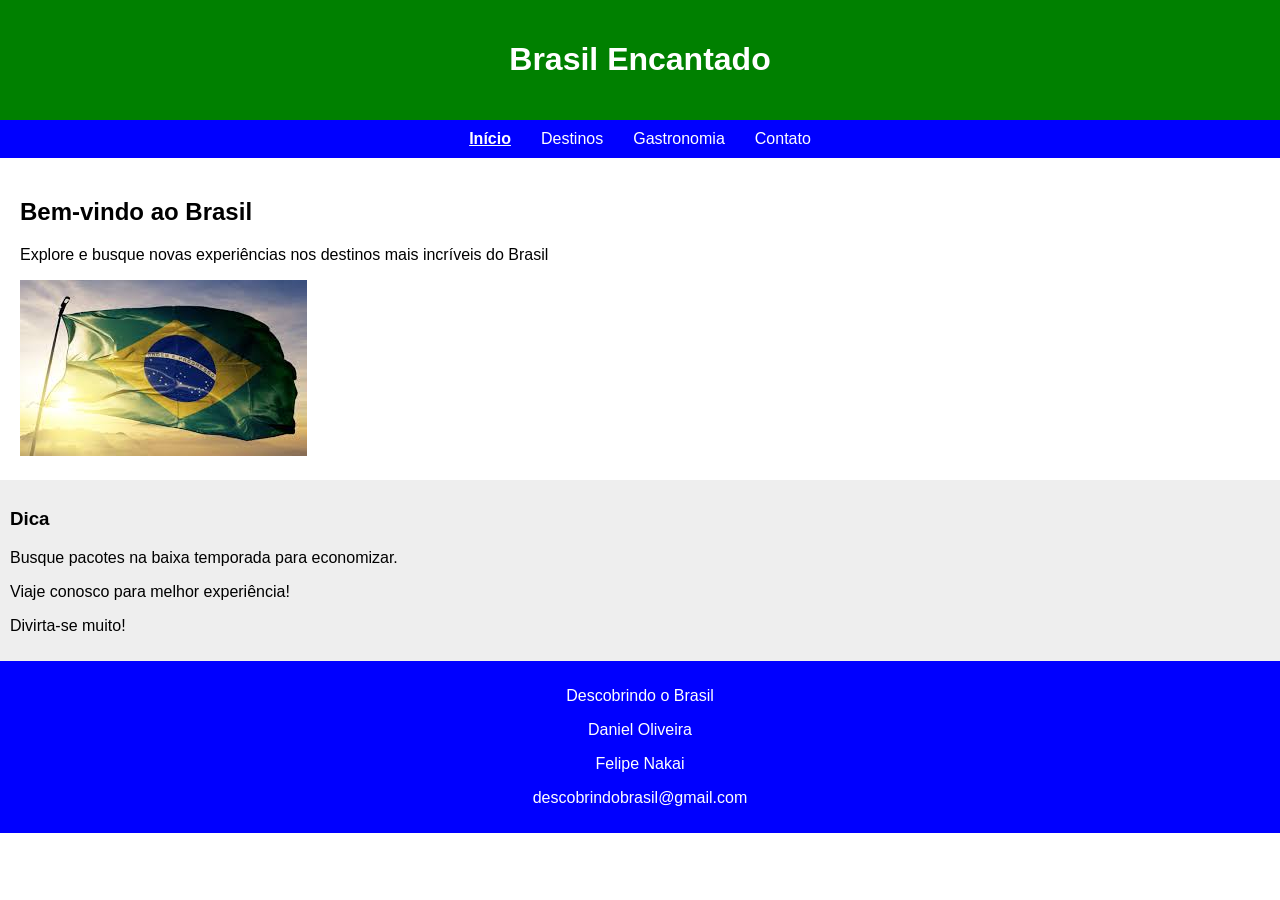
<file: index.html>
<!DOCTYPE html>
<html lang="pt-br">
<head>
    <meta charset="UTF-8">
    <meta name="viewport" content="width=device-width, initial-scale=1.0">
    <title>Descobrindo o Brasil</title>
    <link rel="stylesheet" href="style.css">
</head>
<body>
<header>
    <h1>Brasil Encantado</h1>
</header>

<nav>
    <ul>
        <li><a href="index.html" class="ativo">Início</a></li>
        <li><a href="destinos.html">Destinos</a></li>
        <li><a href="gastronomia.html">Gastronomia</a></li>
        <li><a href="contato.html">Contato</a></li>
    </ul>
</nav>

<main>
    <section>
        <h2>Bem-vindo ao Brasil</h2>
        <p>Explore e busque novas experiências nos destinos mais incríveis do Brasil</p>
        <img src="Brasil.jpg" alt="Imagem do Brasil">
    </section>
</main>

<aside>
    <h3>Dica</h3>
    <p>Busque pacotes na baixa temporada para economizar.</p>
    <p>Viaje conosco para melhor experiência!</p>
    <p>Divirta-se muito!</p>
</aside>

<footer>
    <p>Descobrindo o Brasil</p>
    <p>Daniel Oliveira</p>
    <p>Felipe Nakai</p>
    <p>descobrindobrasil@gmail.com</p>
</footer>
</body>
</html>
</file>
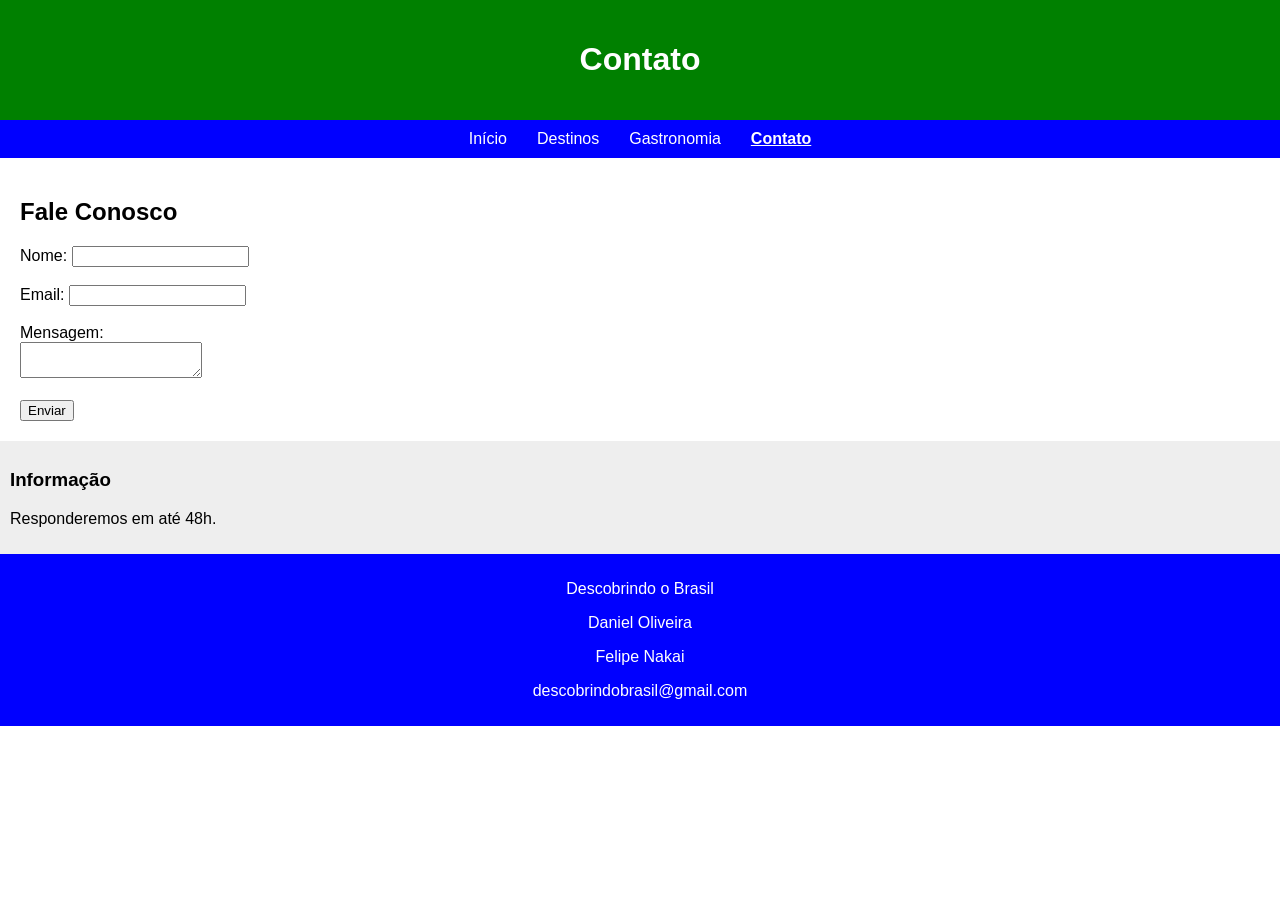
<file: contato.html>
<!DOCTYPE html>
<html lang="pt-br">
<head>
    <meta charset="UTF-8">
    <meta name="viewport" content="width=device-width, initial-scale=1.0">
    <title>Contato</title>
    <link rel="stylesheet" href="style.css">
</head>
<body>
<header>
    <h1>Contato</h1>
</header>

<nav>
    <ul>
        <li><a href="index.html">Início</a></li>
        <li><a href="destinos.html">Destinos</a></li>
        <li><a href="gastronomia.html">Gastronomia</a></li>
        <li><a href="contato.html" class="ativo">Contato</a></li>
    </ul>
</nav>

<main>
    <section>
        <h2>Fale Conosco</h2>
        <form>
            <label>Nome:</label>
            <input type="text"><br><br>

            <label>Email:</label>
            <input type="email"><br><br>

            <label>Mensagem:</label><br>
            <textarea></textarea><br><br>

            <button type="submit">Enviar</button>
        </form>
    </section>
</main>

<aside>
    <h3>Informação</h3>
    <p>Responderemos em até 48h.</p>
</aside>

<footer>
    <p>Descobrindo o Brasil</p>
    <p>Daniel Oliveira</p>
    <p>Felipe Nakai</p>
    <p>descobrindobrasil@gmail.com</p>
</footer>
</body>
</html>
</file>
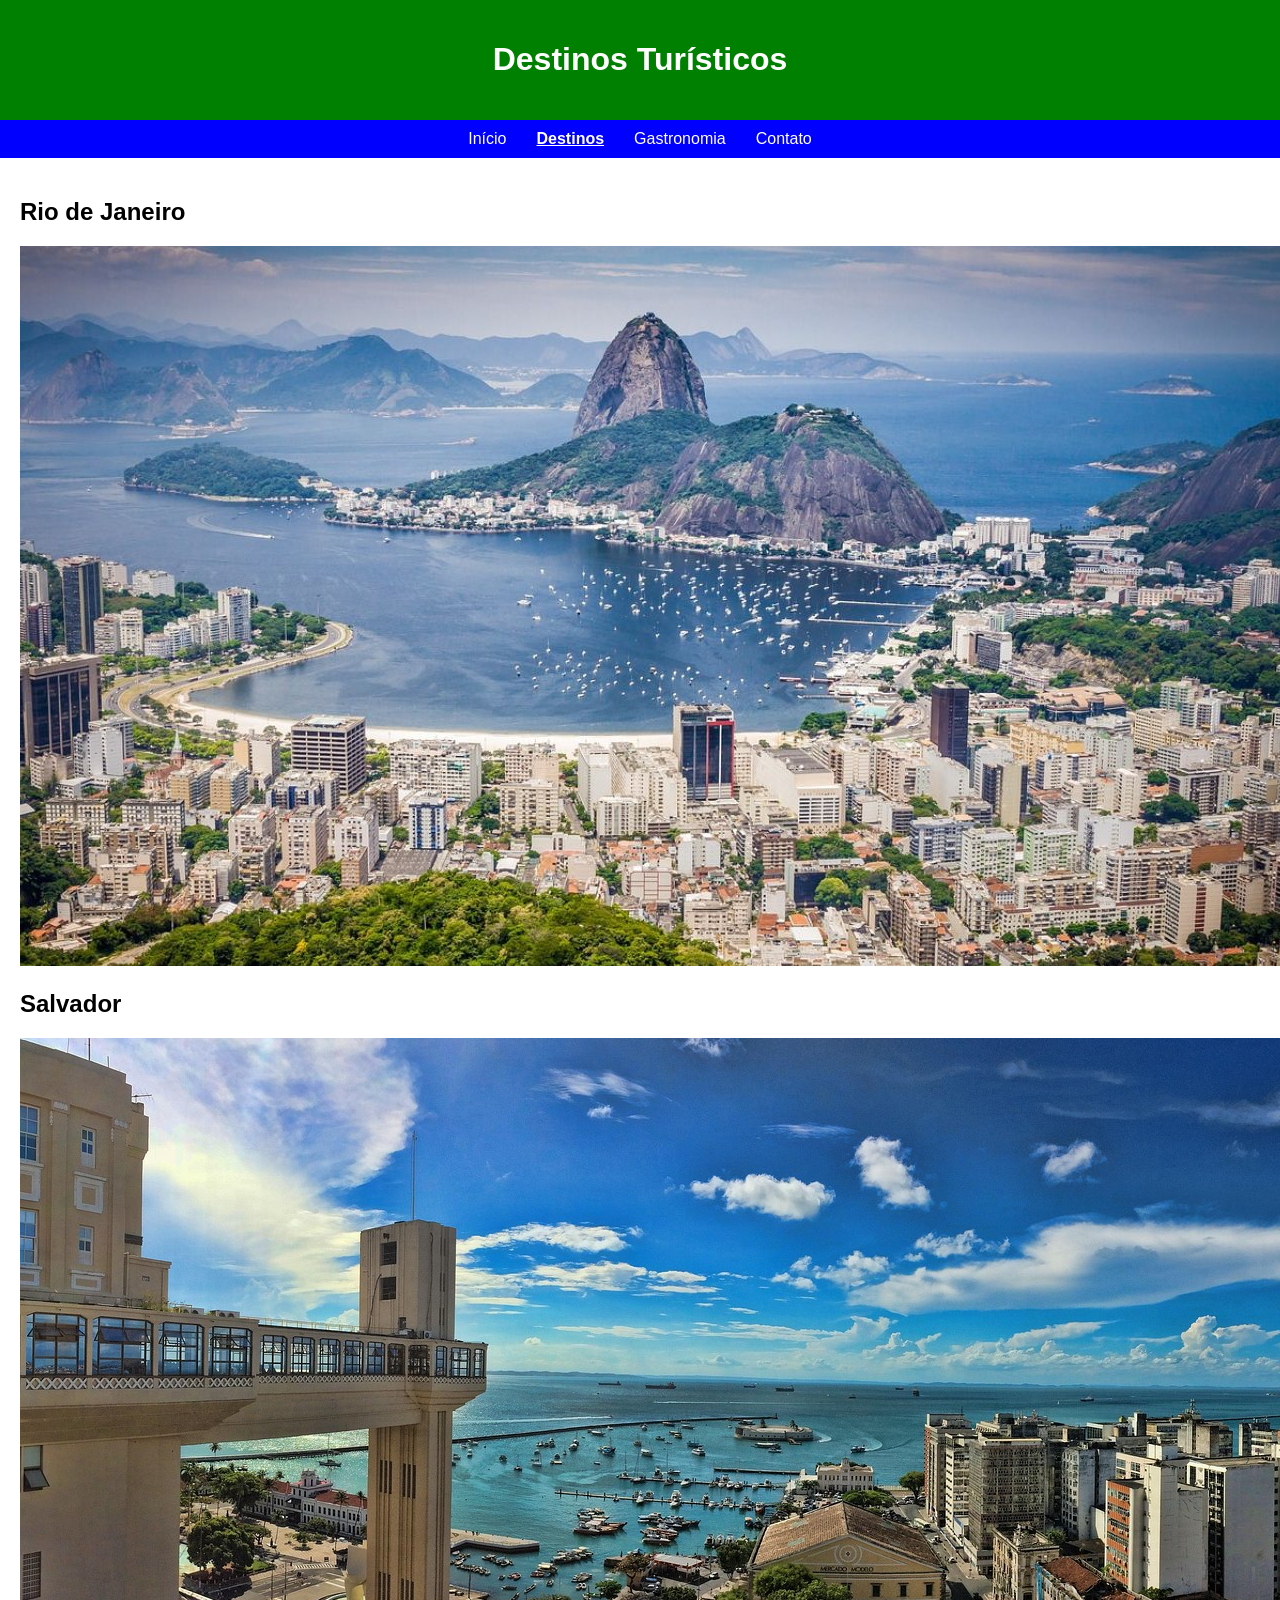
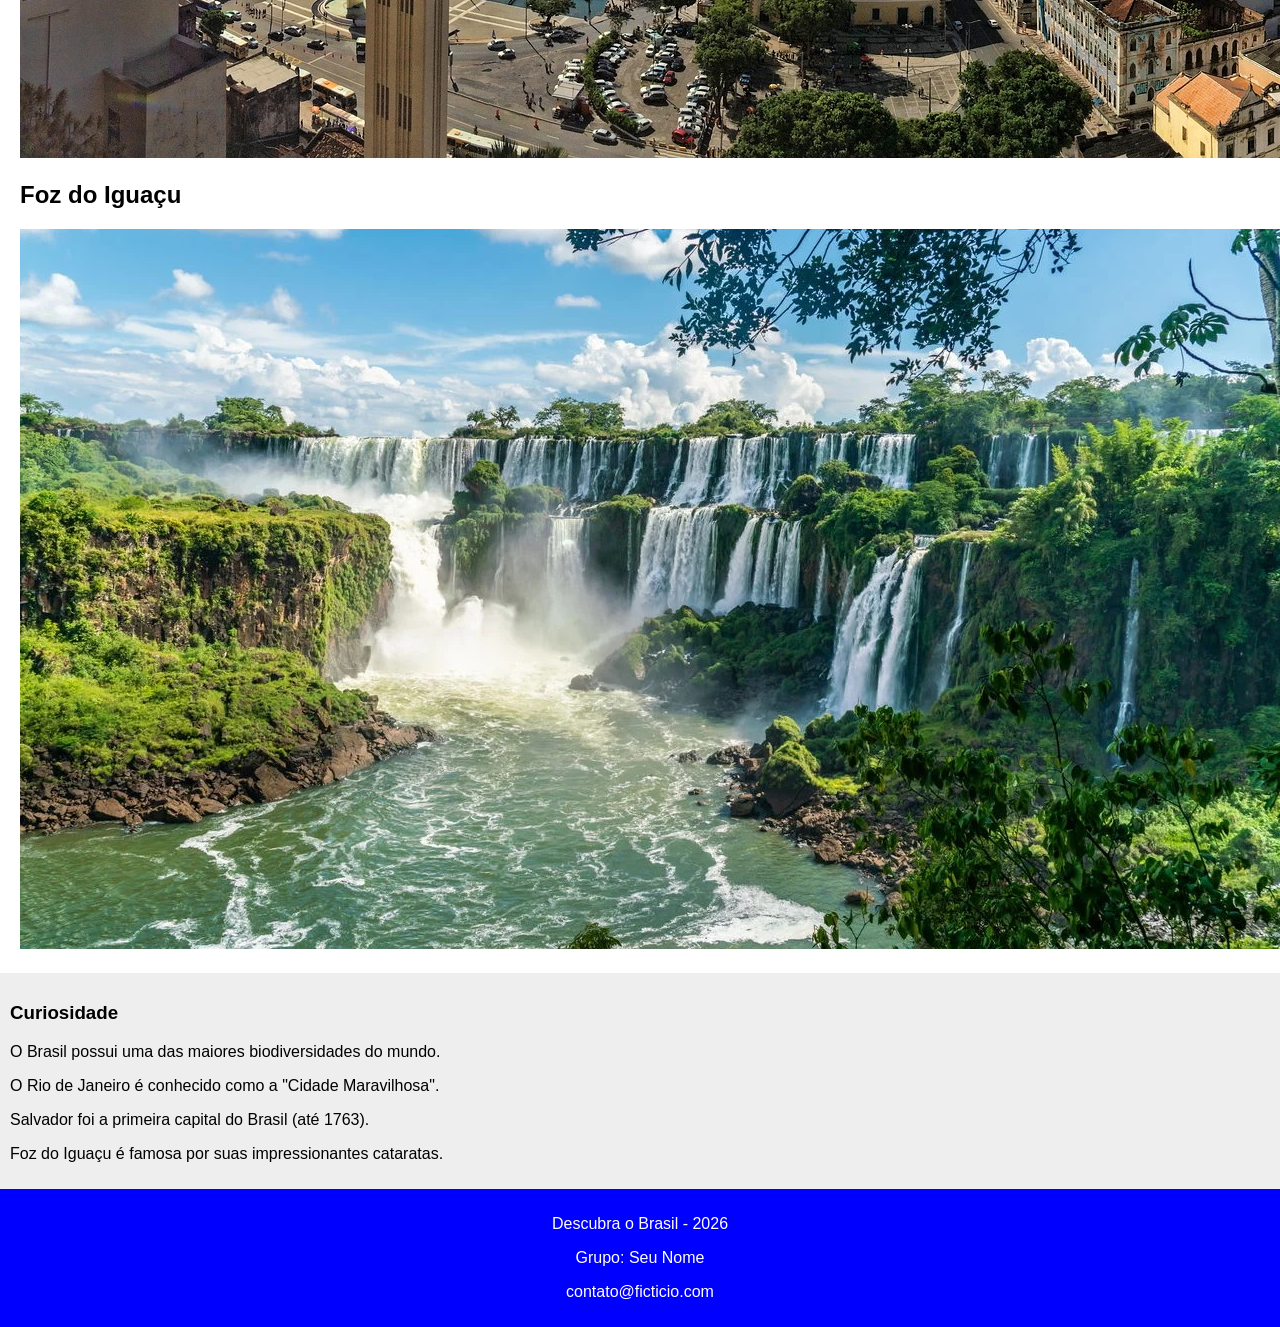
<file: destinos.html>
<!DOCTYPE html>
<html lang="pt-br">
<head>
    <meta charset="UTF-8">
    <meta name="viewport" content="width=device-width, initial-scale=1.0">
    <title>Destinos</title>
    <link rel="stylesheet" href="style.css">
</head>
<body>
<header>
    <h1>Destinos Turísticos</h1>
</header>

<nav>
    <ul>
        <li><a href="index.html">Início</a></li>
        <li><a href="destinos.html" class="ativo">Destinos</a></li>
        <li><a href="gastronomia.html">Gastronomia</a></li>
        <li><a href="contato.html">Contato</a></li>
    </ul>
</nav>

<main>
    <section>
        <h2>Rio de Janeiro</h2>
        <img src="Rio de Janeiro.jpg" alt="Rio de Janeiro">

        <h2>Salvador</h2>
        <img src="Salvador.jpg" alt="Salvador">

        <h2>Foz do Iguaçu</h2>
        <img src="Foz do Iguaçu.jpg" alt="Foz do Iguaçu">
    </section>
</main>

<aside>
    <h3>Curiosidade</h3>
    <p>O Brasil possui uma das maiores biodiversidades do mundo.</p>
    <p>O Rio de Janeiro é conhecido como a "Cidade Maravilhosa".</p>
    <p>Salvador foi a primeira capital do Brasil (até 1763).</p>
    <p>Foz do Iguaçu é famosa por suas impressionantes cataratas.</p>
    
</aside>

<footer>
    <p>Descubra o Brasil - 2026</p>
    <p>Grupo: Seu Nome</p>
    <p>contato@ficticio.com</p>
</footer>
</body>
</html>
</file>
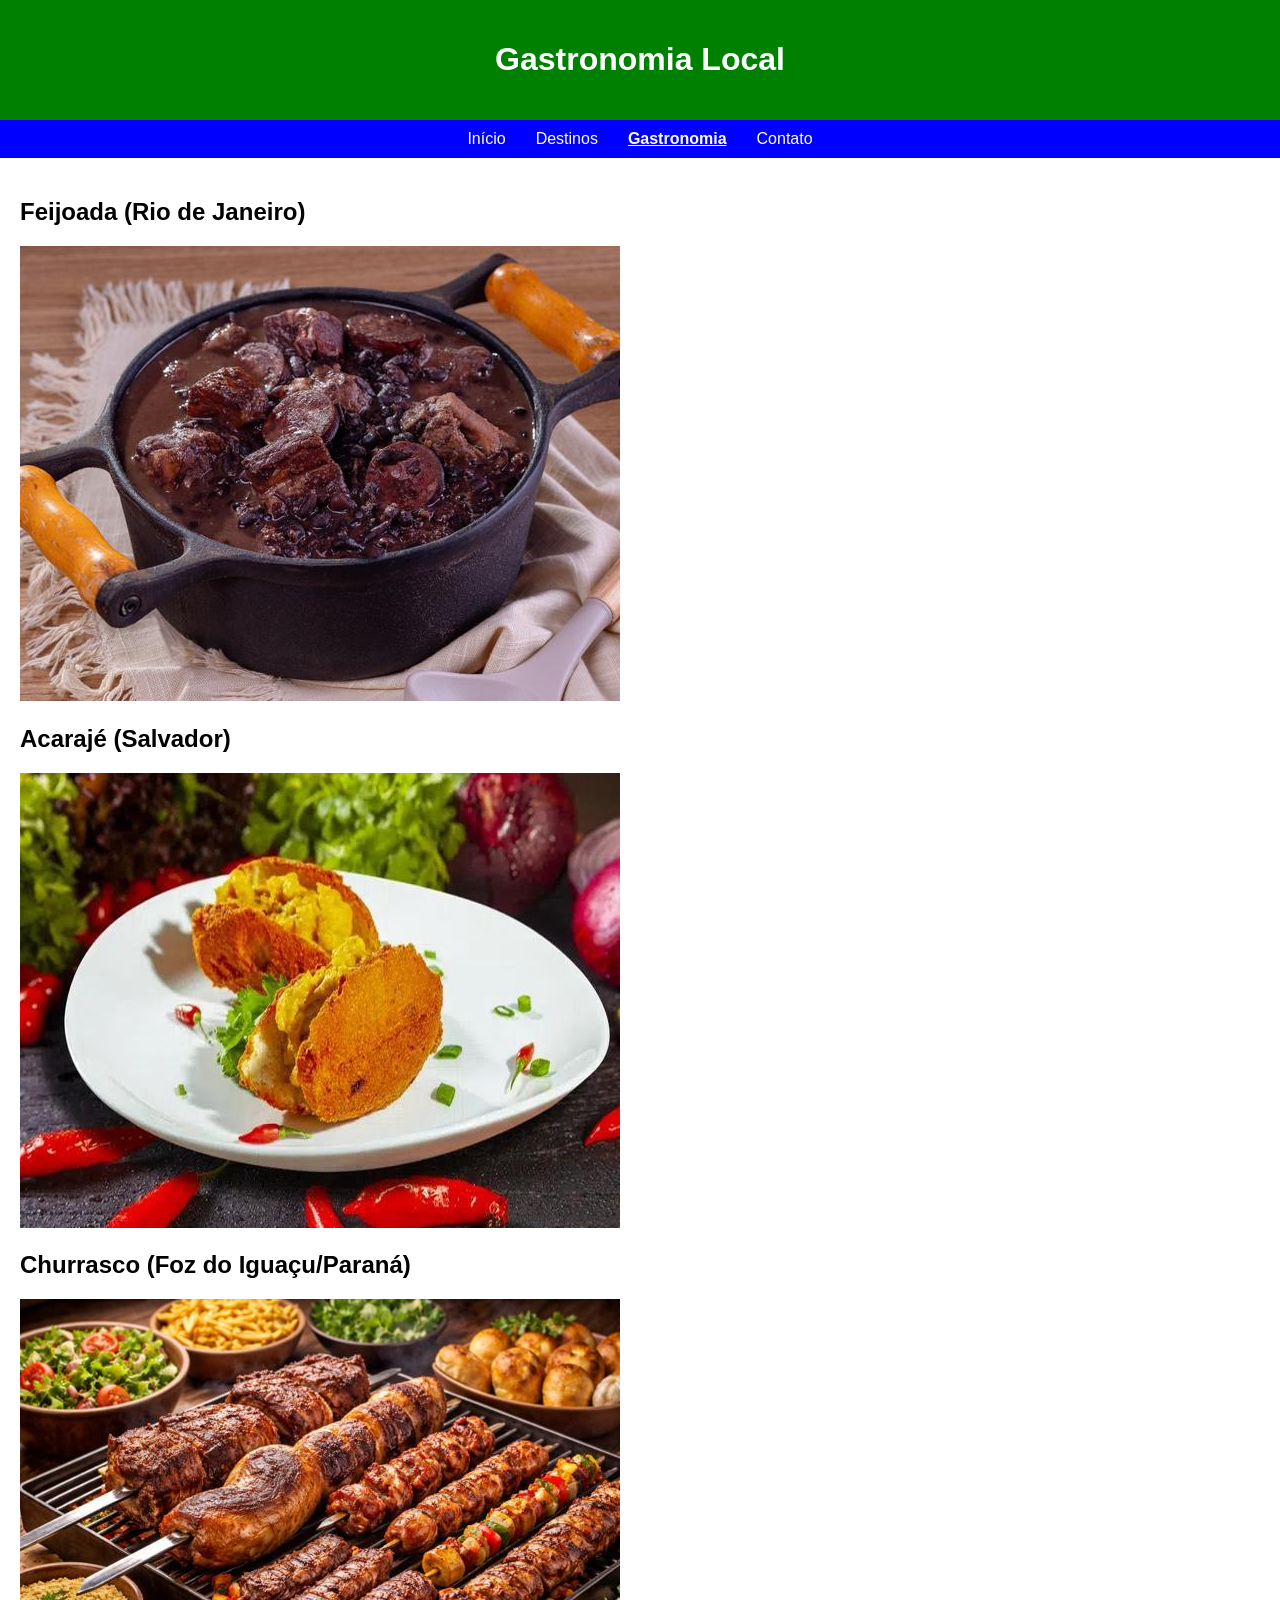
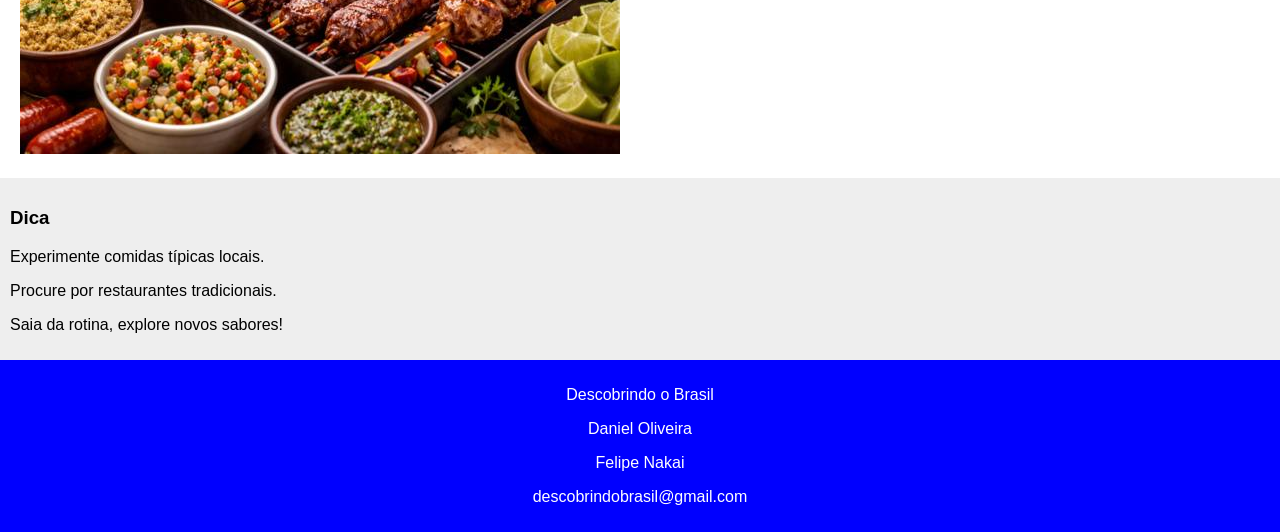
<file: gastronomia.html>
<!DOCTYPE html>
<html lang="pt-br">
<head>
    <meta charset="UTF-8">
    <meta name="viewport" content="width=device-width, initial-scale=1.0">
    <title>Gastronomia Local</title>
    <link rel="stylesheet" href="style.css">
</head>
<body>
<header>
    <h1>Gastronomia Local</h1>
</header>

<nav>
    <ul>
        <li><a href="index.html">Início</a></li>
        <li><a href="destinos.html">Destinos</a></li>
        <li><a href="gastronomia.html" class="ativo">Gastronomia</a></li>
        <li><a href="contato.html">Contato</a></li>
    </ul>
</nav>

<main>
    <section>
        <h2>Feijoada (Rio de Janeiro) </h2>
        <img src="Feijoada.jpg" alt="Feijoada">

        <h2>Acarajé (Salvador)</h2>
        <img src="Acarajé.jpg" alt="Acarajé">

        <h2>Churrasco (Foz do Iguaçu/Paraná)</h2>
        <img src="Churrasco.jpg" alt="Churrasco">

    </section>
</main>

<aside>
    <h3>Dica</h3>
    <p>Experimente comidas típicas locais.</p>
    <p>Procure por restaurantes tradicionais.</p>
    <p>Saia da rotina, explore novos sabores!</p>
</aside>

<footer>
    <p>Descobrindo o Brasil</p>
    <p>Daniel Oliveira</p>
    <p>Felipe Nakai</p>
    <p>descobrindobrasil@gmail.com</p>
</footer>
</body>
</html>
</file>
<file: style.css>
body {
    font-family: Arial;
    margin: 0;
}

header {
    background: green;
    color: white;
    padding: 20px;
    text-align: center;
}

nav ul {
    display: flex;
    justify-content: center;
    list-style: none;
    background: blue;
    margin: 0;
    padding: 10px;
}

nav ul li {
    margin: 0 15px;
}

nav ul li a {
    color: white;
    text-decoration: none;
}

.ativo {
    font-weight: bold;
    text-decoration: underline;
}

main {
    display: flex;
    padding: 20px;
}

section {
    flex: 3;
}

aside {
    flex: 1;
    background: #eee;
    padding: 10px;
}

footer {
    background: blue;
    color: white;
    text-align: center;
    padding: 10px;
}
</file>
